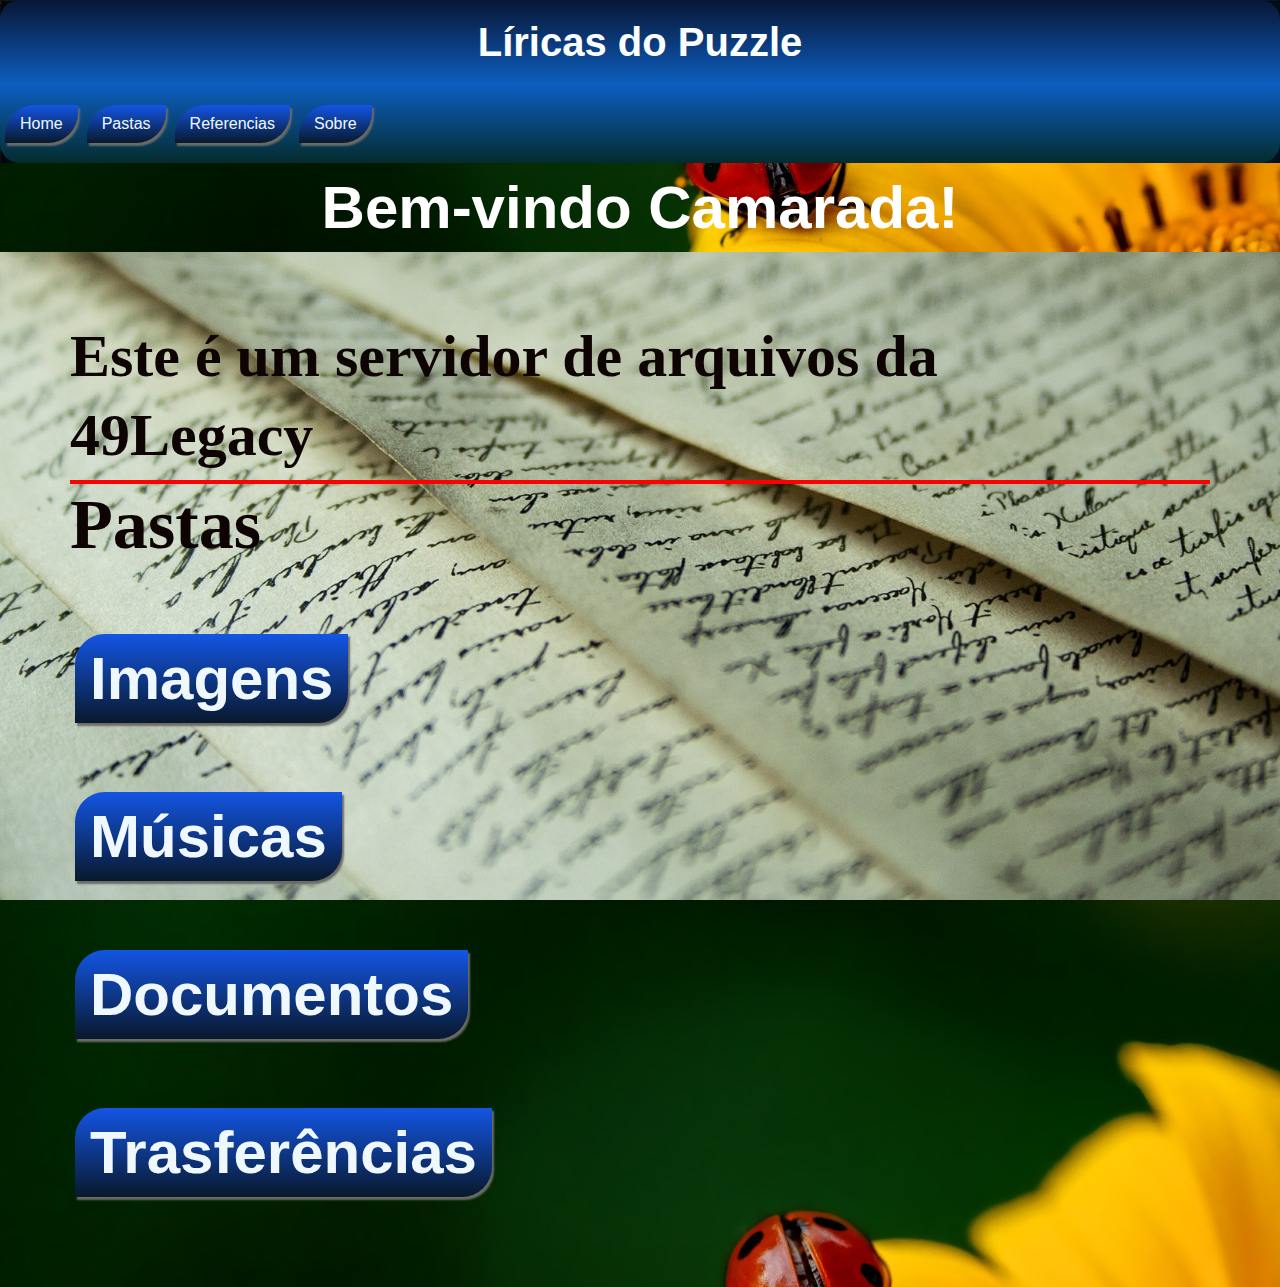
<file: index.html>
<!DOCTYPE html>
<html lang="pt-br">
<head>
    <meta charset="UTF-8">
    <meta http-equiv="X-UA-Compatible" content="IE=edge">
    <meta name="viewport" content="width=device-width, initial-scale=1.0">
    <link rel="stylesheet" href="./css/estilo2.css">
    <title>Edge</title>
</head>
<body>
    <header>
        <h1>Líricas do Puzzle</h1>
    </header>
    <main>
        <nav>
            <ul>
                <li>Home</li>
                <li>Pastas</li>
                <li>Referencias</li>
                <li>Sobre</li>
            </ul>
        </nav>
        
            <h2 id="cabeca">Bem-vindo Camarada!</h2>
            <div id="texto">    
                
                <article id="um">
                    <p>
                        Este é um servidor de arquivos da </p>
                       <p>49Legacy</p>
                    <hr color="red" size="4px">
                    <h3>Pastas</h3>
                    <a href=/home/jh49/Documentos ><br>
                    <span> <li>Imagens</li></span><br>
                    <a href=/home/jh49/Música ><br>
                    <span><li>Músicas</li></span><br>
                    <a href=/home/jh49/Documentos ><br>
                    <span><li>Documentos</li></span><br>
                    <a href=/home/jh49/Transferências > <br>
                    <span><li>Trasferências</li></span><br>
                    
                </article>
            </div>

        </article>
    </main>
  <!--   <footer>
        <h3>Criado pela <strong>49 Legacy Company Limited</strong></h3>
    </footer>
    -->
</body>
</html>
</file>
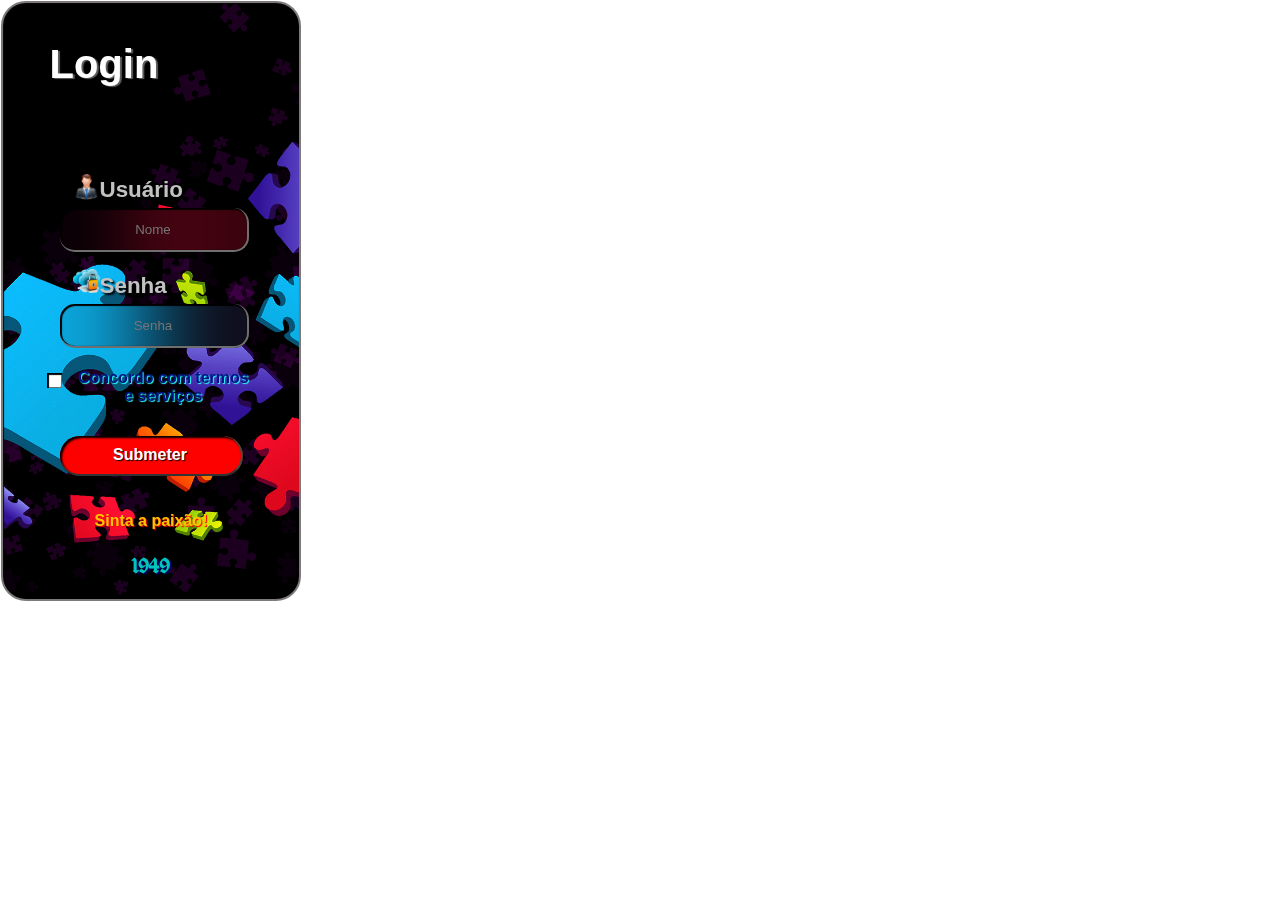
<file: iframe.html>
<!DOCTYPE html>
<html lang="en">
<head>
    <meta charset="UTF-8">
    <meta http-equiv="X-UA-Compatible" content="IE=edge">
    <meta name="viewport" content="width=device-width, initial-scale=1.0">
    <link rel="stylesheet" href="estiloif.css">
    <title>Document</title>
</head>
<body>
    <section id="section">
     
        <div id="principal">
            
            <form id="form" method="post" action="receber-form.php">
                <h2>Login</h2>
                <div class="secundario">
                    <div class="user">
                        <h3>Usuário</h3>
                                <img src="imagens/11640168385jtmh7kpmvna5ddyynoxsjy5leb1nmpvqooaavkrjmt9zs7vtvuqi4lcwofkzsaejalxn7ggpim4hkg0wbwtzsrp1ldijzbdbsj5z.png" alt="persona">
                                <input id="text" type="email" placeholder="Nome" name="nome" required />
                    </div>
                            <div class="pasw">
                    <h3> Senha</h3>
                    <img src="imagens/SeekPng.com_password-icon-png_2073128.png" alt="pass">
                    <input id="password" type="password" placeholder="Senha" name="password" required  />
                     <div class="checkbox">
                        <input id="check" type="checkbox" ><p id="paragrafo">Concordo com termos <br>
                            e serviços</p></div>
                            </div>
                            <br>
                            <input id="submit" type="submit" value="Submeter" />
                            <p>Sinta a paixão!</p>
                            <p id="legacy">1949</p>
                </div>
            </form>
        </div>
       
    </section>
</body>
</html>
</file>
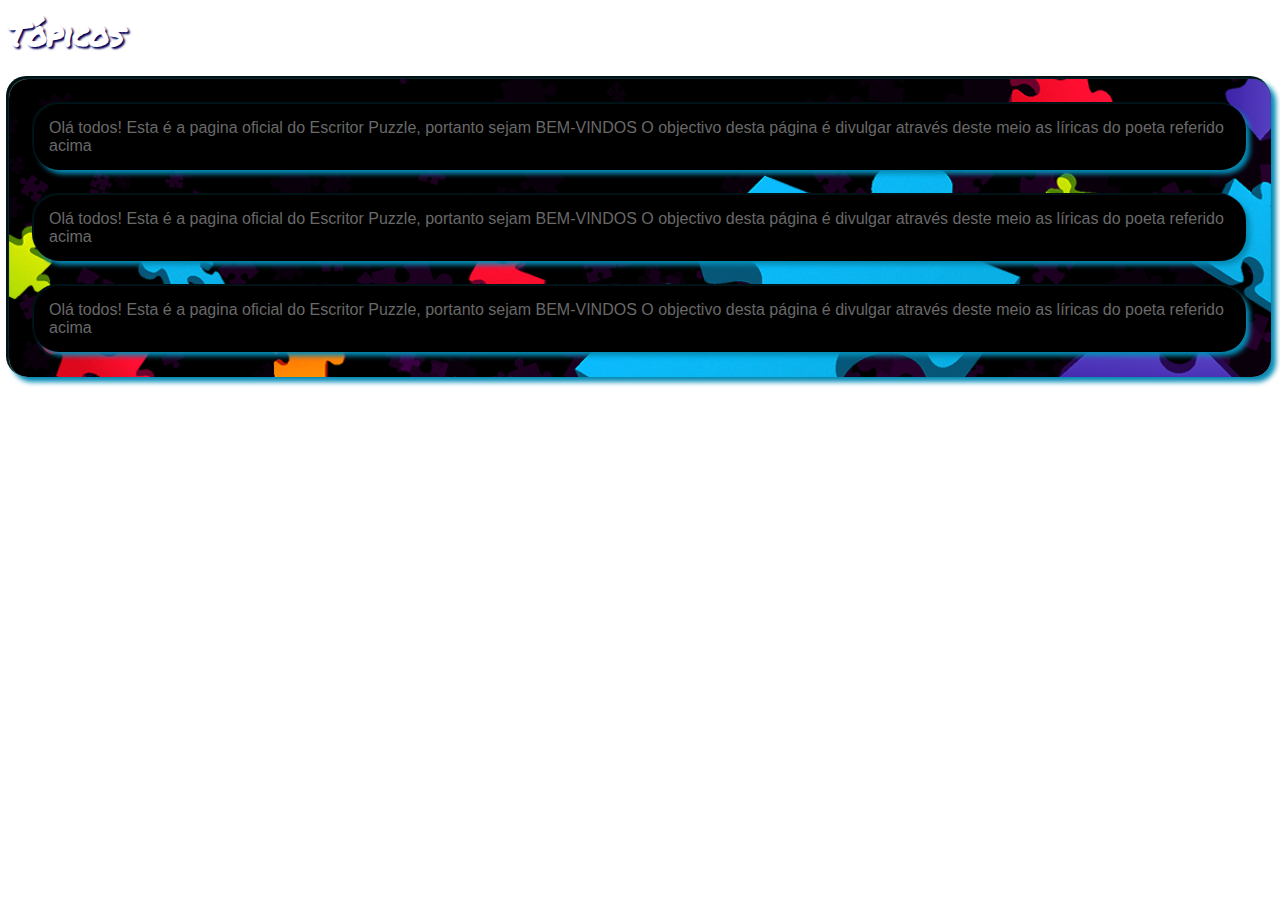
<file: iframe3.html>
<!DOCTYPE html>
<html lang="en">
<head>
    <meta charset="UTF-8">
    <meta http-equiv="X-UA-Compatible" content="IE=edge">
    <meta name="viewport" content="width=device-width, initial-scale=1.0">
    <link rel="stylesheet" href="estiloif2.css">
    <link rel="stylesheet" href="estiloif3.css">
    <title>Document</title>
</head>
<body>
    <h1>Tópicos</h1>
    <div class="principal">
        <p>Olá todos! Esta é a pagina oficial do Escritor Puzzle, portanto sejam BEM-VINDOS
            O objectivo desta página é divulgar através deste meio
            as líricas do poeta referido acima
        </p>
        <p>Olá todos! Esta é a pagina oficial do Escritor Puzzle, portanto sejam BEM-VINDOS
            O objectivo desta página é divulgar através deste meio
            as líricas do poeta referido acima
        </p>
        <p>Olá todos! Esta é a pagina oficial do Escritor Puzzle, portanto sejam BEM-VINDOS
            O objectivo desta página é divulgar através deste meio
            as líricas do poeta referido acima
        </p>
    </div>
</body>
</html>
</file>
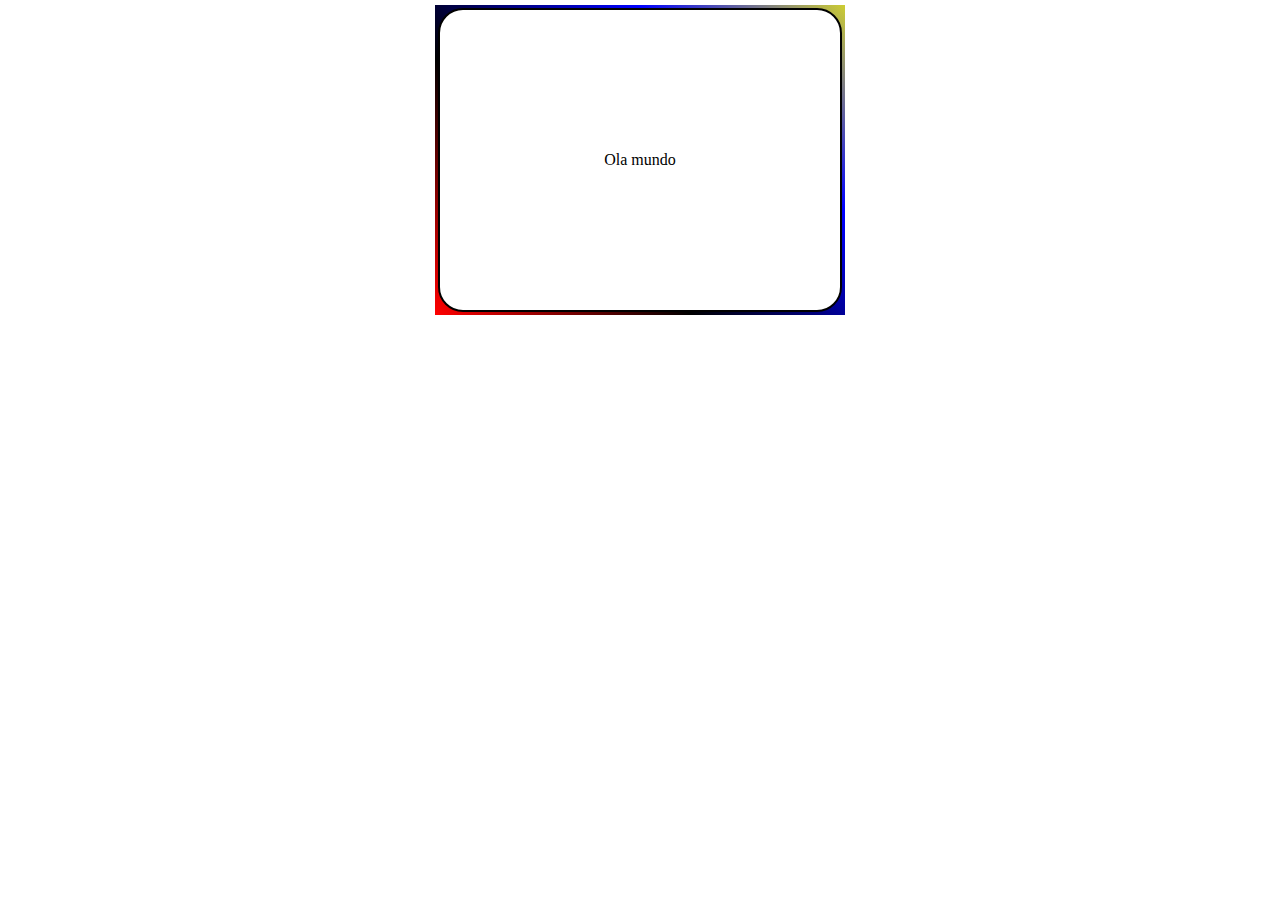
<file: texte.html>
<!DOCTYPE html>
<html lang="en">
<head>
    <meta charset="UTF-8">
    <meta http-equiv="X-UA-Compatible" content="IE=edge">
    <meta name="viewport" content="width=device-width, initial-scale=1.0">
    <title>Document</title>
</head>
<body>
    <style>
        body{
            display: flex;
            align-items: center;
            justify-content: center;
        }
        .box{
            display: flex;
            position: relative;
            width: 400px;
            height: 300px;
            background-color: rgb(255, 255, 255);
            border: 2px solid black;
            border-radius: 25px;
            align-items: center;
            justify-content: center;
            background-size: 300%;
            
        }

        .box::after{
            content: '';
            z-index: -1;
            position: absolute;
            width: calc(100% + 10px);
            height: calc(100% + 10px);
            background-color: black;
            background:linear-gradient(45deg, red,black,blue,yellow,purple,violet,green);
            background-size: 300%;
            animation: animation1 2s linear infinite;
        }
        .box::before{
            content: '';
            z-index: -1;
            position: absolute;
            width: calc(100% + 10px);
            height: calc(100% + 10px);
            background:linear-gradient(45deg, red,black,blue,yellow,purple,violet,green);
            background-size: 300%;
            animation: animation1 2s linear infinite;

        }
@keyframes animation1 {
    0%{
        background-position: 0%;
    }
    100%{
        background-position: 300%;
    }
}

    </style>
    <div class="box">
        <p>
            Ola mundo
        </p>
    </div>
</body>
</html>
</file>
<file: css/estilo2.css>
@charset "UTF-8";

*{
    margin: 0px;
    padding: 0px;
}
html,body{
    height: 100vh;
    width: 100vw;
    background-color: rgb(81, 83, 94);
    background: url('../imagens/background001.jpg');
    background-size: cover;
}
body{
    background: url('../imagens/espaco.jpg') no-repeat ;
    backface-visibility: inherit;
    background-size: cover;
}

header{
   
    font-size: 20px;
    color: rgb(251, 255, 255);
    font-family: Verdana, Geneva, Tahoma, sans-serif;
    text-emphasis: bold ;
    background-image: linear-gradient(rgb(8, 22, 53),rgb(13, 94, 192));
     
    padding-top: 20px;
    padding-bottom: 20px;
    border-top-left-radius: 20px;
    border-top-right-radius: 20px;
    text-align: center;
}
header, nav{
     
}
nav{
    background-image: linear-gradient(rgb(13, 94, 192),rgb(4, 44, 46));
    
    padding-top: 20px;
    padding-bottom: 20px;
    border-bottom-left-radius:20px ;
    border-bottom-right-radius: 20px;
    animation: infinite;
    animation: forwards;
    animation-duration: 2s;
   
}
li{ color: aliceblue;
    text-decoration: none;
    text-transform: none;
    display: inline-block;
    background-color:rgb(0, 119, 255);
    background-image: linear-gradient(rgb(19, 85, 228),rgb(9, 25, 44));
    box-shadow: 2px 3px 2px rgb(107, 107, 103);
}
li:hover{
    font-style: italic;
    text-emphasis: bold ;
    color: rgb(255, 255, 255);
    background-image: linear-gradient(rgb(19, 228, 54),rgb(9, 25, 44));
    transition-duration: 2;
    transition-delay: .5s;
    transition: step-start;
   
   
}
li{ font-family: Verdana, Geneva, Tahoma, sans-serif;
    display: inline-block;
    padding: 15px 15px 15px 15px;
    padding-top: 10px;
    padding-bottom: 10px;
    margin-left: 5px;
    border-radius: 30px 0px;
    transition-duration: .5s;
}
/* AQUIJ TERMINA O CABEÇALHO */


main{
   width: 100vw;
    height: 100vh;
    
}

div#texto{
    color: rgb(15, 4, 4);
    font-size: 60px;
   font-family: cursive;
   padding: 70px;
   background: url('../imagens/background002.jpg') no-repeat fixed left bottom;
   background-size: cover;
   font-weight: bolder;
   backface-visibility: visible 10%;
   
   
}
p{
   
    padding-bottom: 10px;
}



article#um{
 margin-bottom: 20px;
   
    
}
h2#cabeca{
    text-align:  center;
    font-family: Verdana, Geneva, Tahoma, sans-serif;
    font-size: 60px;
    color: rgb(255, 255, 255);
    text-emphasis: bolder;
    padding: 10px;
    background-image: linear-gradient(rgb(19, 85, 228),rgb(9, 25, 44));
    background: url('../imagens/background001.jpg') center;
   background-size: cover;}
   
*{
    margin: 0px;
    padding: 0px;
}
</file>
<file: estiloif.css>
@charset "UTF-8";

@font-face {
    font-family:abraham ;
    src: url('fontes/PermanentMarker-Regular.ttf');
}
@font-face {
    font-family: legacy;
    src: url('fontes/OldLondon.ttf');
}

html{
    margin: 0px;
    padding: 0px;
    display: block;
    height: 100vh;
    width: 100vw;
}
body{
    font-family: Impact, Haettenschweiler, 'Arial Narrow Bold', sans-serif;
    background: transparent;
    color: rgb(255, 254, 254);
}
section{
    position: absolute;
    display: flex;
    justify-content: last baseline;
    align-items: last baseline;
    width: 100%;
    margin: -7px;
}
div#principal{
    display:flex;
    justify-content: center;
    align-items: center;
    text-align: center;
    box-sizing: border-box;
    border: 2px solid rgb(126, 122, 122);
    box-shadow: inset 1px 1px 1px #0a0a0a;
    border-radius: 25px;
    width: 300px;
    height: 600px;
    background: url('imagens/pngwing.com.png') rgb(0, 0, 0) no-repeat;
    background-position: right;
    background-size: cover;
    backdrop-filter: blur(15px);
    margin: 0px;
}

h3{
   
    text-align: left;
    margin: 0px;
    margin-left: 40px;
    margin-top:1px;
    color: #c2c2c2;
    font-size: 1.4em;
    text-shadow: 2px 2px 2px black;
    
    
}
h2{
    color: #ffffff;
    font-size: 2.5em;
    text-shadow: 2px 1px 1px rgb(99, 96, 96);
    text-align: left;
    margin-left: -10px;
   
}
 
 
form#form input{
    margin-top: 5px;
    width: 100%;
    border-radius: 15px;
    height: 40px;
    box-shadow: inset 1px 1px 1px 1px rgb(0, 0, 0);
    background-color: transparent;
    backdrop-filter: blur(50px);
    outline: none;
    color: white;
    margin-bottom: 20px;
    overflow: hidden;
}
form#form input:hover{
    background: transparent;
    backdrop-filter: blur(1px);
    color: black;
}
form#form input#submit{
    margin-top: 10px;
    width: 100%;
    color:rgb(255, 255, 255);
    background-color: rgb(253, 0, 0);
    border-radius: 20px ;
    box-shadow: inset 2px 2px 2px black;
    border-bottom: 2px solid rgb(51, 51, 51);
    border-right: 2px solid rgb(78, 69, 69);
    font-size: 1em;
    font-weight: bolder;
    text-shadow: 1px 1px 1px black;
}
form#form input#submit:hover{
    background-color: #700000;
    cursor: pointer;
}
@keyframes anime {
    0%{
        color: rgb(0, 0, 0);
    }
    100%{
        color: rgb(255, 255, 255);
    }
}
form img{
    position: absolute;
    left: 70px;
    margin-top: -30px;
    align-items: left;
    justify-content: left;
    text-align: left;
    width: 9%;
}

p{
    color: #ffc400;
    font-weight: bolder;
    text-shadow: 1px 1px 1px rgb(255, 0, 0);
}
p#legacy{
    font-family: legacy;
    color: rgb(0, 197, 187);
    font-size: 1.5em;
    text-shadow: 2px 1px 1px #000275;
}
.secundario{
    margin-top: 90px;
}
input {
    text-align: center;
    color: #000000;
    border: none;
    border-bottom: 2px solid rgb(112, 111, 111);
    border-right: 2px solid rgb(112, 111, 111);
}

form#form input#check{
    width: 15px;
    height: 15px;
    text-align: left;
    margin-left: -190px;
}
p#paragrafo{
    position: absolute;
    top: 350px;
    left: 75px;
    color: rgb(0, 20, 131);
    text-shadow: 1px 1px 1px rgb(43, 255, 244);
  
}

::-webkit-scrollbar{
    display: none;
}
</file>
<file: estiloif2.css>
@charset "UTF-8";
@font-face {
    font-family: abraham;
    src: url('fontes/PermanentMarker-Regular.ttf');
}
html{
    padding: 0%;
    margin: 0px;
}
body{
    font-family: Verdana, Geneva, Tahoma, sans-serif;
    color: white;
}
h1{
    font-family: abraham;
    color: #ffffff;
    font-size: 2em;
    text-shadow: 2px 2px 2px rgb(1, 0, 87);
    margin-top: 10px;
    animation: anim 5s ease-in-out infinite;
}
.principal{
    background-color: black;
    background:url('imagens/pngwing.com.png') BLACK no-repeat;
    background-position: right;
    background-size: cover;
    background-clip: content-box;
    border-radius: 20px ;
    margin-bottom: 5px;
    border: 1px solid rgba(34, 124, 120, 0.12);
    box-shadow:  4px 4px 5px rgb(5, 140, 182), -2px -2px 0px rgb(0, 17, 20);
    animation: animation1 9s ease-out ;
}

@keyframes animation1 {
    0%{
        
        box-shadow:  4px 4px 20px  rgba(3, 114, 145, 0.87), -2px -2px 0px rgb(0, 17, 20);
    }

    100%{
        
        box-shadow:  6px 6px 7px  rgb(4, 138, 172), -2px -2px 0px rgb(0, 17, 20);
    }

}
.principal > p{
    background-color: black;
    padding: 25px;
    border-radius: 20px;
    color: rgb(250, 247, 247);
    text-shadow: 1px 1px 1px rgb(92, 92, 94);
    font-size: 1em;
    margin: 25px;
    width: auto;
    box-shadow:  4px 4px 5px rgb(5, 140, 182), -2px -2px 0px rgb(0, 4, 20);
}



@keyframes anim {
   0%{
       color:#f6f6f7;
       text-shadow: 3px 3px 3px  #8b0303;
   }    
   50%{
       color: white;
       text-shadow: 3px 3px 3px #1fff02;
   }  
   100%{
       color:#ffffff;
       text-shadow: 3px 3px 3px #c5059c;
   }  
   
}
img{
    width: 400px;
    height: 400px;
    border: 1px solid rgb(255, 255, 255);
    border-radius: 20px;
    margin-right: 25px;
    box-shadow:  4px 4px 5px rgb(5, 140, 182), -2px -2px 0px rgb(0, 17, 20);
}
.secundario{
    display: inline-flex;
    background-color: rgb(0, 0, 0);
    border: 1px solid rgba(34, 124, 120, 0.12);
    border-radius: 25px;
    padding: 10px;
    padding-top: 30px;
}
.secundario > p{
    background-color: rgba(0, 0, 0, 0.89);
    padding: 15px;
    border-radius: 10px;
    color: rgb(255, 255, 255);
    text-shadow: 1px 1px 1px rgba(110, 110, 110, 0.918);
    font-size: 1em;
    margin-left: 25px;
    margin-top: 0px;
    line-height: 25px;
    width:auto;
    height: auto;
    margin-right: 5px;
    box-shadow:  4px 4px 5px rgb(5, 140, 182), -2px -2px 0px rgb(0, 17, 20);
    margin-right: 10px;
}


footer{
    text-align: center;
    font-size: medium;
    font-family: abraham;
    color: rgb(255, 255, 255);
    text-shadow: 3px 2px 2px rgb(5, 182, 5);
    margin-bottom: 0px;
    
}

::-webkit-scrollbar{
    display: none;
}
</file>
<file: estiloif3.css>
@charset "UTF-8";

html{
    padding: 0px;
    margin: 0px;
}
body{
    color: white;
}
.principal > p{
    background-color: black;
    padding: 15px;
    border-radius: 25px;
    color: rgb(105, 105, 105);
    text-shadow: 1px 1px 1px rgb(0, 0, 0);
    font-size: 1em;
    margin: 25px;
    box-shadow:  4px 4px 5px rgb(5, 140, 182), -2px -2px 0px rgb(0, 17, 20);
}


@media  screen and (max-width:150px) {
    .principal  > p{
        font-size: .5rem;
        padding: 10px;
        margin: 5px;
        line-height: 15px;
    }
}
</file>
